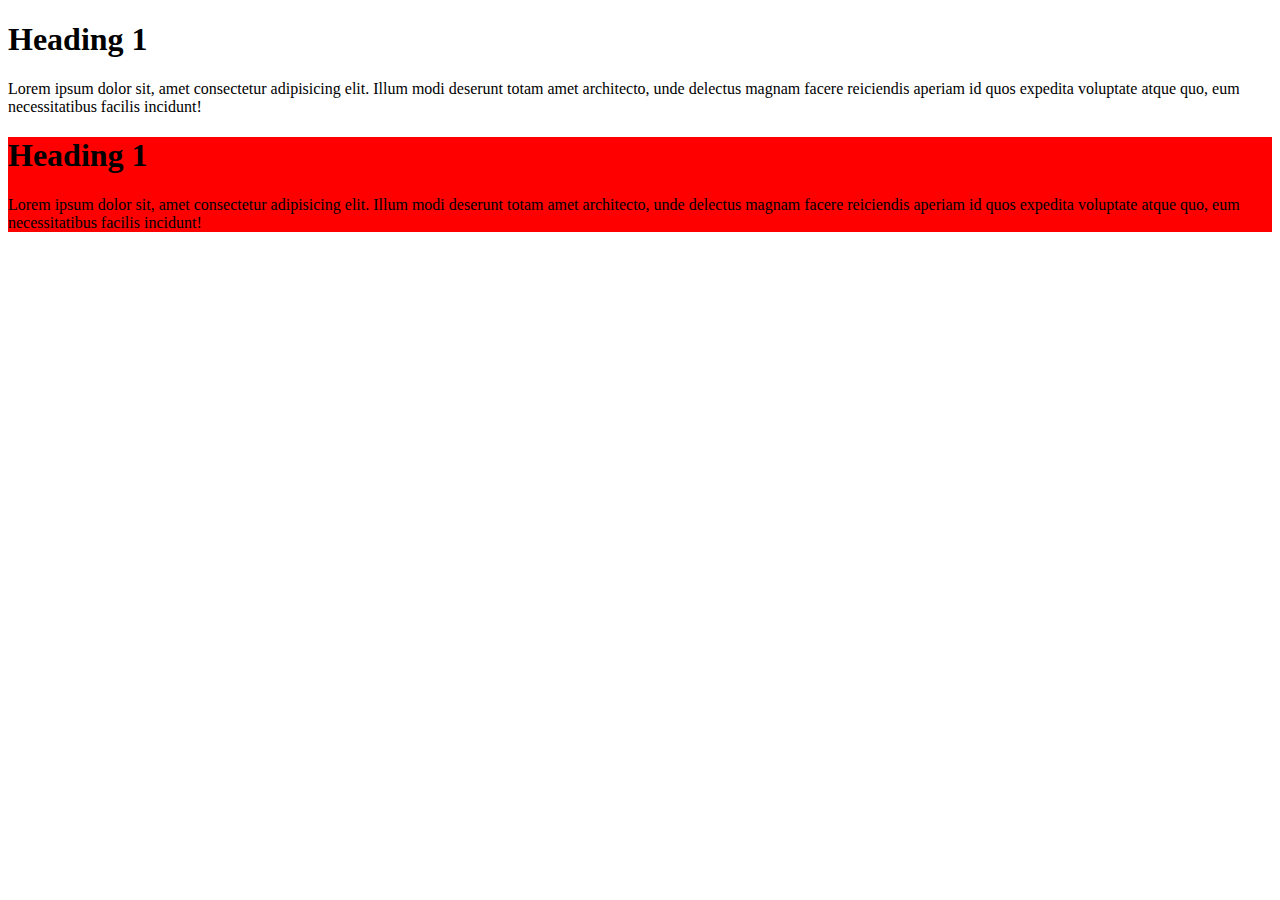
<file: index.html>
<!DOCTYPE html>
<html lang="en">
<head>
    <meta charset="UTF-8">
    <meta http-equiv="X-UA-Compatible" content="IE=edge">
    <meta name="viewport" content="width=device-width, initial-scale=1.0">
    <link rel="stylesheet" href="style.css">
    <title>Document</title>
</head>
<body>
    <section>
        <article>
            <h1>Heading 1</h1>
            <p>Lorem ipsum dolor sit, amet consectetur adipisicing elit. Illum modi deserunt totam amet architecto, unde delectus magnam facere reiciendis aperiam id quos expedita voluptate atque quo, eum necessitatibus facilis incidunt!</p>
        </article>

        <article id="red-article">
            <h1>Heading 1</h1>
            <p>Lorem ipsum dolor sit, amet consectetur adipisicing elit. Illum modi deserunt totam amet architecto, unde delectus magnam facere reiciendis aperiam id quos expedita voluptate atque quo, eum necessitatibus facilis incidunt!</p>
        </article>


    </section>
</body>
</html>
</file>
<file: style.css>
article#red-article {
    background: red;
}
</file>
